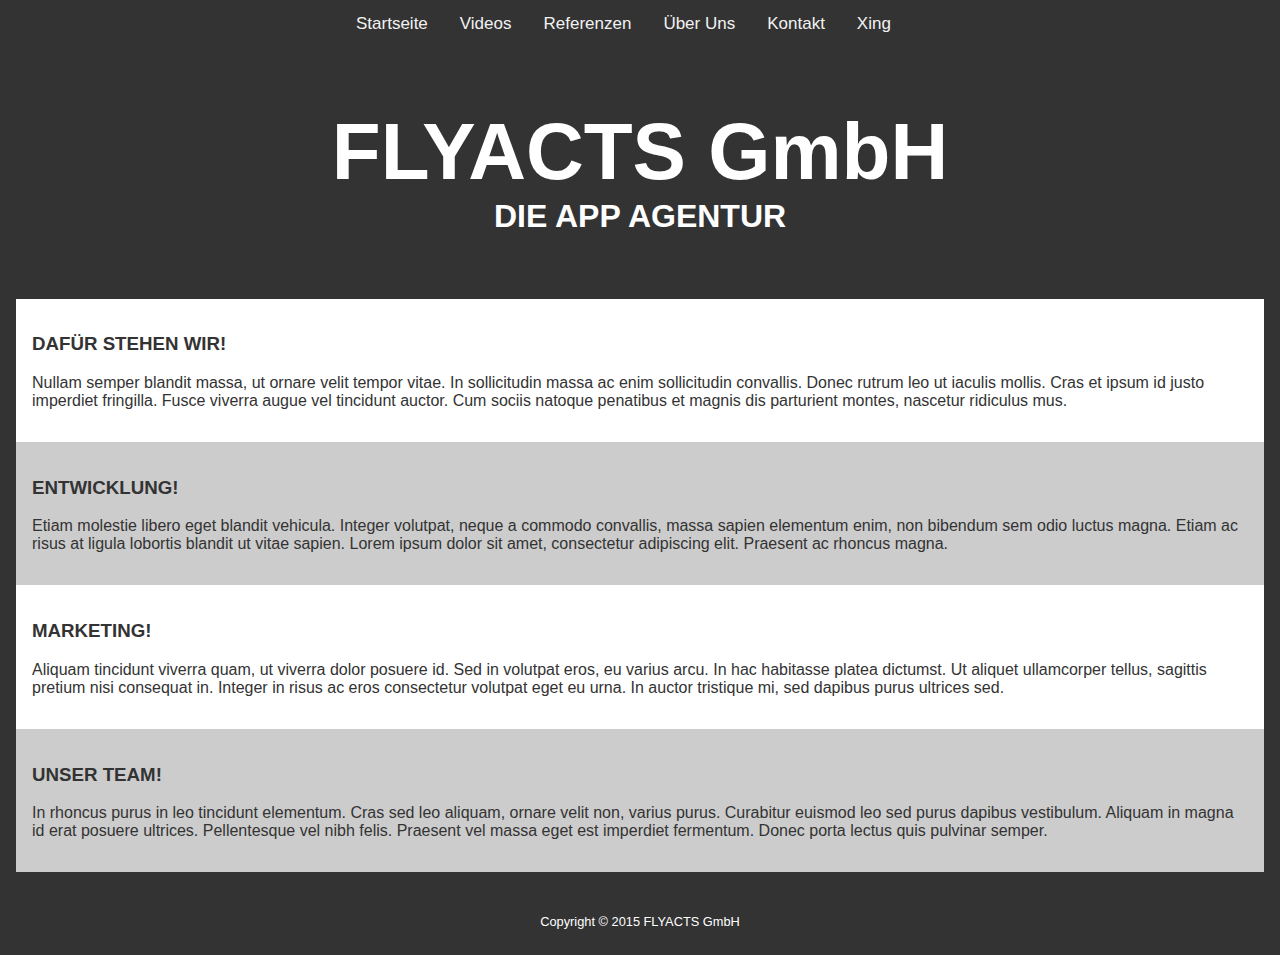
<file: Aufgabe1/index.html>
<!DOCTYPE html>
<html>
	<head>
		<meta charset="utf-8">
		<!--[if IE]><meta http-equiv="X-UA-Compatible" content="IE=edge,chrome=1"><![endif]-->
		<title>FLYACTS GmbH</title>
		<meta name="keywords" content="" />
		<meta name="description" content="" />
		<meta name="viewport" content="width=device-width">
		<link rel="stylesheet" type="text/css" href="css/base.css">
	</head>
	<body>
		<div id="main-wrapper">
			<div class="container">
				<div class="navbar">
					<div class="inner-container">
						<div class="navbar">
							<ul class="navbar-nav">
								<li class="active"><a href="#home"><i class="icon icon-home"></i>Startseite</a></li>
								<li><a href="#videos"><i class="icon icon-camera"></i>Videos</a></li>
								<li><a href="#refs"><i class="icon icon-refs"></i>Referenzen</a></li>
								<li><a href="#about"><i class="icon icon-about"></i>Über Uns</a></li>
								<li><a href="#contact"><i class="icon icon-contact"></i>Kontakt</a></li>
								<li><a rel="nofollow" href="http://www.xing.de" class="external"><i class="icon icon-xing"></i>Xing</a></li>
							</ul>
						</div>
					</div>
				</div>
				<div class="row">
					<div class="title">
						<h1 class="site-name"><a href="#" title="Awsome FLYACTS GmbH">FLYACTS GmbH</a></h1>
						<h2 class="slogon"><a href="#" title="Your job - Our duty!">Die App Agentur</a></h2>
					</div>
				</div>
				<div class="row">
					<section class="content">   
						<div class="part">
							<h3>Dafür stehen wir!</h3>
							<p>Nullam semper blandit massa, ut ornare velit tempor vitae. In sollicitudin massa ac enim sollicitudin convallis. Donec rutrum leo ut iaculis mollis. Cras et ipsum id justo imperdiet fringilla. Fusce viverra augue vel tincidunt auctor. Cum sociis natoque penatibus et magnis dis parturient montes, nascetur ridiculus mus.</p>
						</div>
						<div class="part">
							<h3>Entwicklung!</h3>
							<p>Etiam molestie libero eget blandit vehicula. Integer volutpat, neque a commodo convallis, massa sapien elementum enim, non bibendum sem odio luctus magna. Etiam ac risus at ligula lobortis blandit ut vitae sapien. Lorem ipsum dolor sit amet, consectetur adipiscing elit. Praesent ac rhoncus magna.</p>
						</div>
						<div class="part">
							<h3>Marketing!</h3>
							<p>Aliquam tincidunt viverra quam, ut viverra dolor posuere id. Sed in volutpat eros, eu varius arcu. In hac habitasse platea dictumst. Ut aliquet ullamcorper tellus, sagittis pretium nisi consequat in. Integer in risus ac eros consectetur volutpat eget eu urna. In auctor tristique mi, sed dapibus purus ultrices sed.</p>
						</div>
						<div class="part">
							<h3>Unser Team!</h3>
							<p>In rhoncus purus in leo tincidunt elementum. Cras sed leo aliquam, ornare velit non, varius purus. Curabitur euismod leo sed purus dapibus vestibulum. Aliquam in magna id erat posuere ultrices. Pellentesque vel nibh felis. Praesent vel massa eget est imperdiet fermentum. Donec porta lectus quis pulvinar semper.</p>
						</div>
					</section>
				</div>
				<div class="row">
					<div class="footer-wrapper">
						<p class="social-buttons">
							<a href="#"><i class="icon icon-facebook"></i></a>
							<a href="#"><i class="icon icon-twitter"></i></a>
							<a href="#"><i class="icon icon-google"></i></a>
						</p>
						<p id="tm-copyright">Copyright &copy; 2015 FLYACTS GmbH
						</p>
					</div>
				</div>    
			</div>
		</div>
	</body>
</html>
</file>
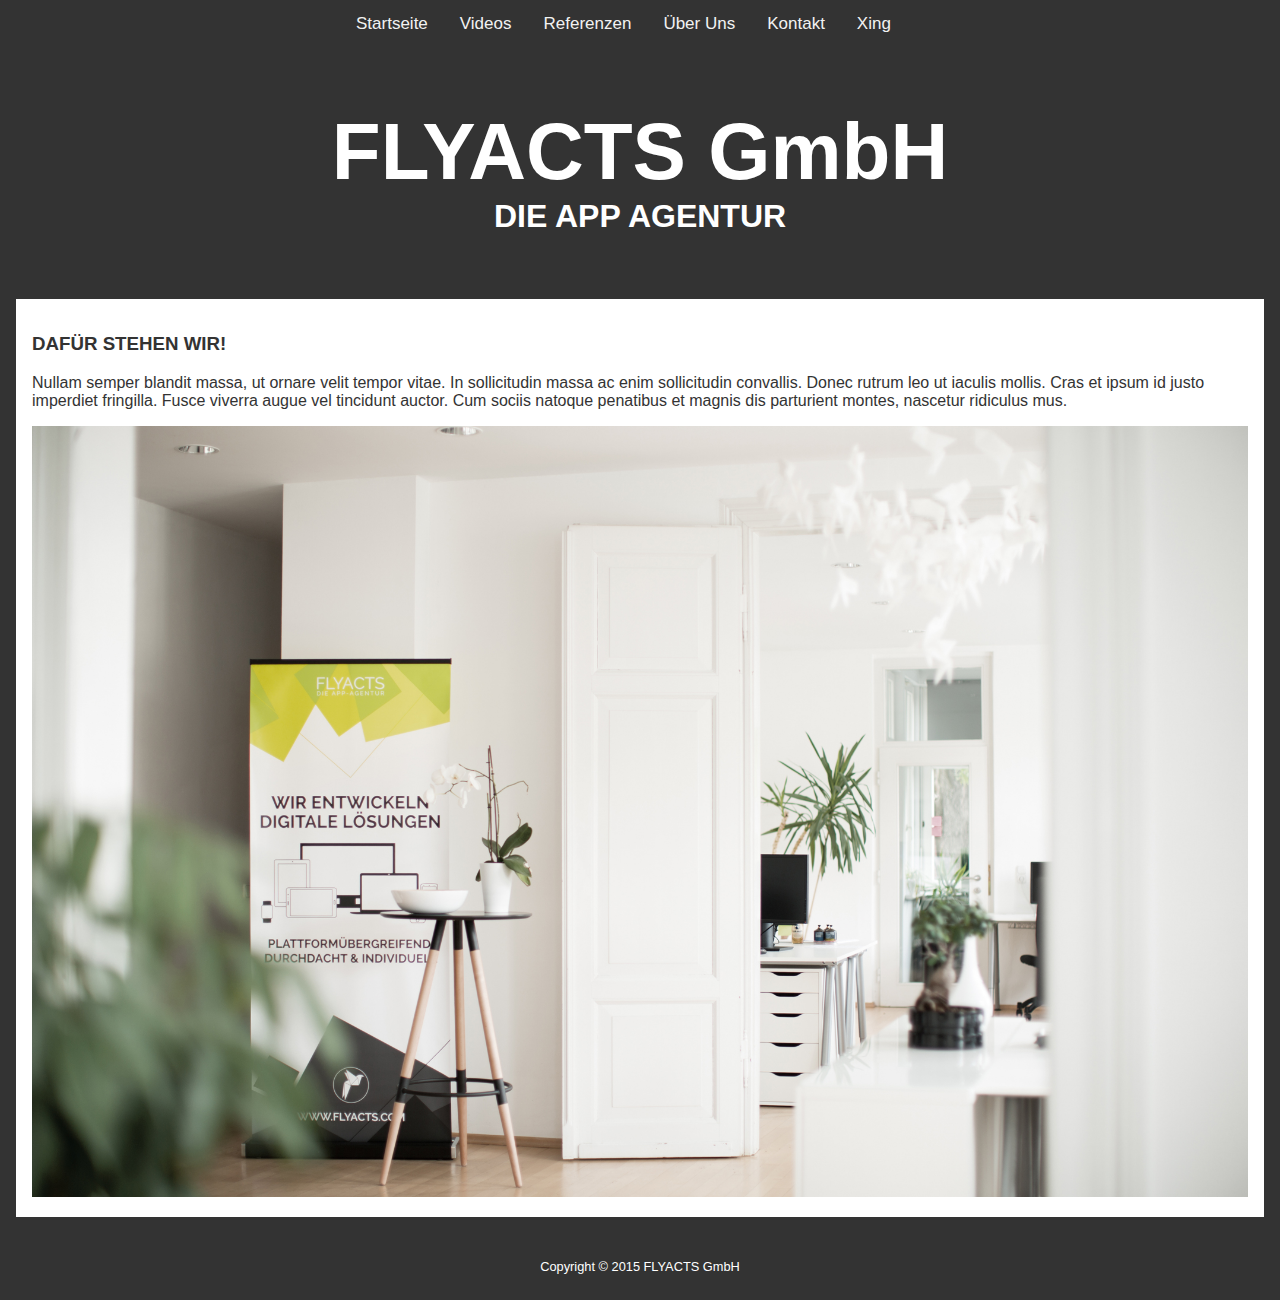
<file: Aufgabe2/index.html>
<!DOCTYPE html>
<html>
	<head>
		<meta charset="utf-8">
		<!--[if IE]><meta http-equiv="X-UA-Compatible" content="IE=edge,chrome=1"><![endif]-->
		<title>FLYACTS GmbH</title>
		<meta name="keywords" content="" />
		<meta name="description" content="" />
		<meta name="viewport" content="width=device-width">
		<link rel="stylesheet" type="text/css" href="css/base.css">
	</head>
	<body>
		<div id="main-wrapper">
			<div class="container">
				<div class="navbar">
					<div class="inner-container">
						<div class="navbar">
							<ul class="navbar-nav">
								<li class="active"><a href="#home"><i class="icon icon-home"></i>Startseite</a></li>
								<li><a href="#videos"><i class="icon icon-camera"></i>Videos</a></li>
								<li><a href="#refs"><i class="icon icon-refs"></i>Referenzen</a></li>
								<li><a href="#about"><i class="icon icon-about"></i>Über Uns</a></li>
								<li><a href="#contact"><i class="icon icon-contact"></i>Kontakt</a></li>
								<li><a rel="nofollow" href="http://www.xing.de" class="external"><i class="icon icon-xing"></i>Xing</a></li>
							</ul>
						</div>
					</div>
				</div>
				<div class="row">
					<div class="title">
						<h1 class="site-name"><a href="#" title="Awsome FLYACTS GmbH">FLYACTS GmbH</a></h1>
						<h2 class="slogon"><a href="#" title="Your job - Our duty!">Die App Agentur</a></h2>
					</div>
				</div>
				<div class="row">
					<section class="content">   
						<div class="part">
							<h3>Dafür stehen wir!</h3>
							<p>Nullam semper blandit massa, ut ornare velit tempor vitae. In sollicitudin massa ac enim sollicitudin convallis. Donec rutrum leo ut iaculis mollis. Cras et ipsum id justo imperdiet fringilla. Fusce viverra augue vel tincidunt auctor. Cum sociis natoque penatibus et magnis dis parturient montes, nascetur ridiculus mus.</p>
						</div>
						<div class="part">
							<h3>Entwicklung!</h3>
							<p>Etiam molestie libero eget blandit vehicula. Integer volutpat, neque a commodo convallis, massa sapien elementum enim, non bibendum sem odio luctus magna. Etiam ac risus at ligula lobortis blandit ut vitae sapien. Lorem ipsum dolor sit amet, consectetur adipiscing elit. Praesent ac rhoncus magna.</p>
						</div>
						<div class="part">
							<h3>Marketing!</h3>
							<p>Aliquam tincidunt viverra quam, ut viverra dolor posuere id. Sed in volutpat eros, eu varius arcu. In hac habitasse platea dictumst. Ut aliquet ullamcorper tellus, sagittis pretium nisi consequat in. Integer in risus ac eros consectetur volutpat eget eu urna. In auctor tristique mi, sed dapibus purus ultrices sed.</p>
						</div>
						<div class="part">
							<h3>Unser Team!</h3>
							<p>In rhoncus purus in leo tincidunt elementum. Cras sed leo aliquam, ornare velit non, varius purus. Curabitur euismod leo sed purus dapibus vestibulum. Aliquam in magna id erat posuere ultrices. Pellentesque vel nibh felis. Praesent vel massa eget est imperdiet fermentum. Donec porta lectus quis pulvinar semper.</p>
						</div>
					</section>
				</div>
				<div class="row">
					<div class="footer-wrapper">
						<p class="social-buttons">
							<a href="#"><i class="icon icon-facebook"></i></a>
							<a href="#"><i class="icon icon-twitter"></i></a>
							<a href="#"><i class="icon icon-google"></i></a>
						</p>
						<p id="tm-copyright">Copyright &copy; 2015 FLYACTS GmbH
						</p>
					</div>
				</div>    
			</div>
		</div>

		<script type="application/javascript" src="js/Slider.js"></script>
		<script type="application/javascript" src="js/base.js"></script>
	</body>
</html>
</file>
<file: Aufgabe1/css/base.css>
/* CSS-Anpassungen bitte hier */

html, body {
    height: 100%;
    padding: 0;
    margin: 0;
    font-family: sans-serif;
    background-color: #333;
    color: #fff;
}

.navbar {
    width: 100%;
    overflow: hidden;
}

.navbar-nav{
    max-width: 40em;
    margin: 0em auto;
}

.navbar-nav li {
    list-style-type: none;
}

.navbar-nav a {
    border-bottom: 4px solid transparent;
    float: left;
    display: block;
    color: #f2f2f2;
    text-align: center;
    padding: 14px 16px;
    text-decoration: none;
    font-size: 17px;
}

.navbar-nav a:hover {
    border-bottom: 4px solid #ffd700;
}

.title{
    text-align: center;
    margin-bottom: 3em;
}

.title a{
    text-decoration: none !important;
    text-align: center;
}

.title a {
    color: #fff;
}

.title:hover * {
    color: #ffd700;
}

.site-name{
    margin-bottom: 0;
    font-size: 5em;
}

.slogon{
    margin: 0;
    font-size: 2em;
    text-transform: uppercase;
}

.container, .main-wrapper{
    width: 100%;
}

.content{
    padding: 1em;
}

.part {
    color: #333;
    padding: 1em;
    margin: 0;
}

.part:nth-child(even) {
    background: #ccc;
}
.part:nth-child(odd) {
    background: #fff;
}

.part h3 {
    text-transform: uppercase;
}

.footer-wrapper{
    clear: both;
    text-align: center;
    font-size: 0.8em;
    padding: 1em;
}

/**
* Media Queries
*/
@media screen and (max-width: 600px) {
    .navbar-nav{
        padding: 0;
    }

    .site-name{
        margin-bottom: 0;
        font-size: 2em;
    }

    .slogon{
        margin: 0;
        font-size: 1em;
        text-transform: uppercase;
    }

}
</file>
<file: Aufgabe2/css/base.css>
/* CSS-Anpassungen bitte hier */

html, body {
    height: 100%;
    padding: 0;
    margin: 0;
    font-family: sans-serif;
    background-color: #333;
    color: #fff;
}

.navbar {
    width: 100%;
    overflow: hidden;
}

.navbar-nav{
    max-width: 40em;
    margin: 0em auto;
}

.navbar-nav li {
    list-style-type: none;
}

.navbar-nav a {
    border-bottom: 4px solid transparent;
    float: left;
    display: block;
    color: #f2f2f2;
    text-align: center;
    padding: 14px 16px;
    text-decoration: none;
    font-size: 17px;
}

.navbar-nav a:hover {
    border-bottom: 4px solid #ffd700;
}

.title{
    text-align: center;
    margin-bottom: 3em;
}

.title a{
    text-decoration: none !important;
    text-align: center;
}

.title a {
    color: #fff;
}

.title:hover * {
    color: #ffd700;
}

.site-name{
    margin-bottom: 0;
    font-size: 5em;
}

.slogon{
    margin: 0;
    font-size: 2em;
    text-transform: uppercase;
}

.container, .main-wrapper{
    width: 100%;
}

.content{
    padding: 1em;
}

.part {
    color: #333;
    padding: 1em;
    margin: 0;
}

.part:nth-child(even) {
    background: #ccc;
}
.part:nth-child(odd) {
    background: #fff;
}

.part h3 {
    text-transform: uppercase;
}

.footer-wrapper{
    clear: both;
    text-align: center;
    font-size: 0.8em;
    padding: 1em;
}

/**
* Media Queries
*/
@media screen and (max-width: 600px) {
    .navbar-nav{
        padding: 0;
    }

    .site-name{
        margin-bottom: 0;
        font-size: 2em;
    }

    .slogon{
        margin: 0;
        font-size: 1em;
        text-transform: uppercase;
    }

}
</file>
